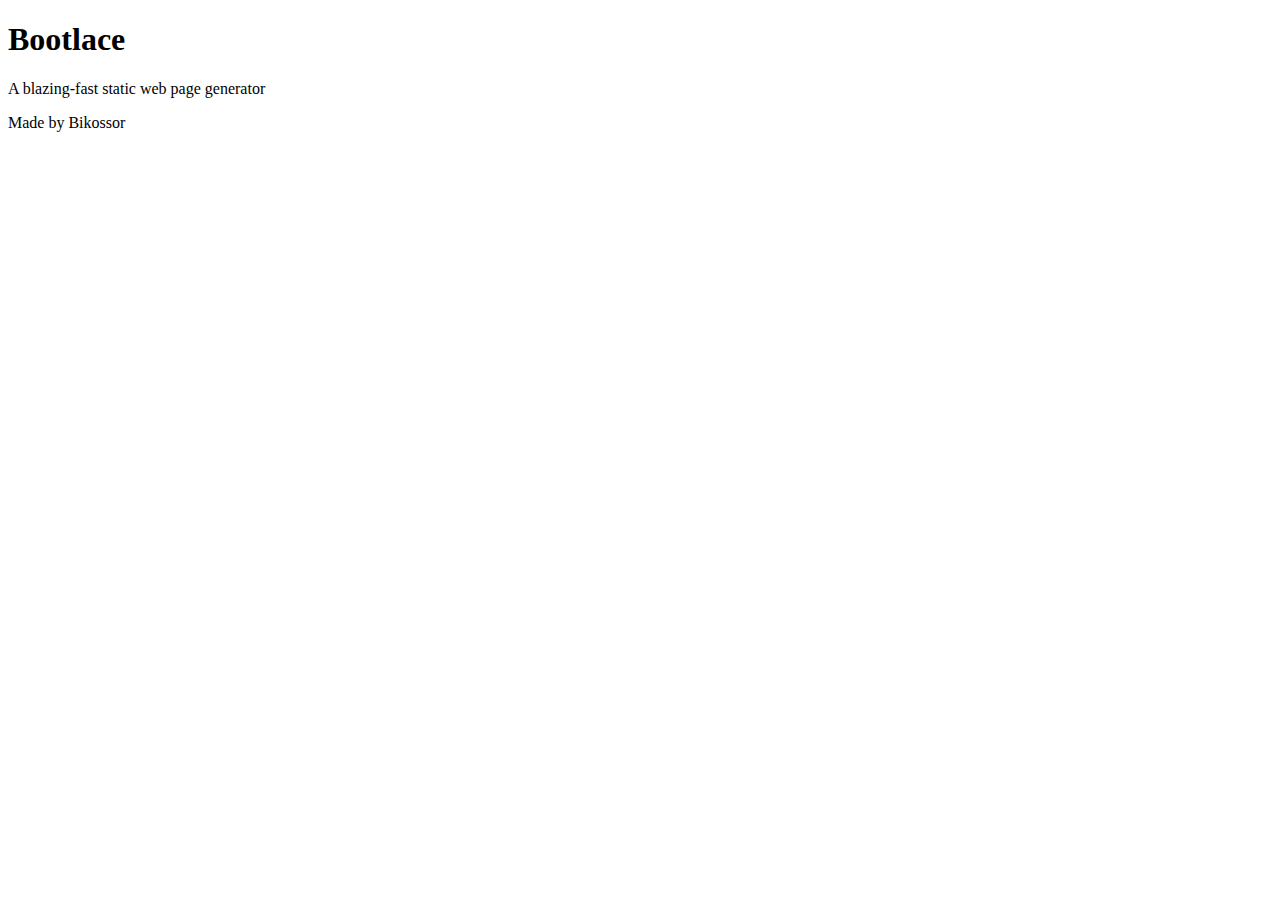
<file: docs/index.html>
<!DOCTYPE html>
<html lang="en">
<head>
    <meta charset="UTF-8">
    <meta name="viewport" content="width=device-width, initial-scale=1.0">
    <meta http-equiv="X-UA-Compatible" content="ie=edge">
    <title>Bootlace</title>
</head>
<body>
    <section id="main">
        <h1>Bootlace</h1>
        <p>A blazing-fast static web page generator</p>
        <p>Made by Bikossor</p>
    </section>    
</body>
</html>
</file>
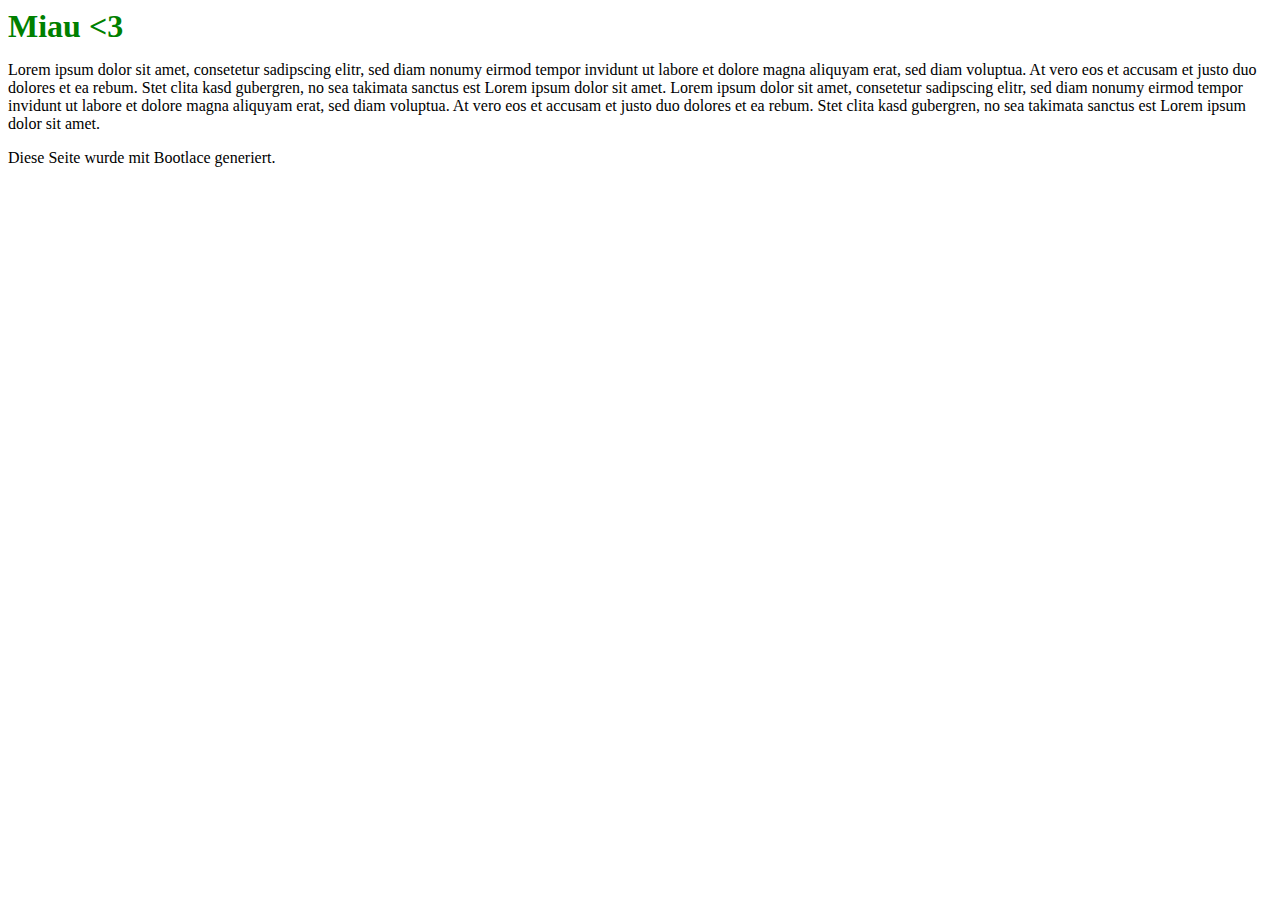
<file: Bootlace/Bootlace/public/index.html>
<!DOCTYPE html><html>	<head>		<meta charset="UTF-8">		<title>Main</title>	</head>	<body>		<h1>Miau <3</h1><p>Lorem ipsum dolor sit amet, consetetur sadipscing elitr, sed diam nonumy eirmod tempor invidunt ut labore et dolore magna aliquyam erat, sed diam voluptua. At vero eos et accusam et justo duo dolores et ea rebum. Stet clita kasd gubergren, no sea takimata sanctus est Lorem ipsum dolor sit amet. Lorem ipsum dolor sit amet, consetetur sadipscing elitr, sed diam nonumy eirmod tempor invidunt ut labore et dolore magna aliquyam erat, sed diam voluptua. At vero eos et accusam et justo duo dolores et ea rebum. Stet clita kasd gubergren, no sea takimata sanctus est Lorem ipsum dolor sit amet.</p><p>Diese Seite wurde mit Bootlace generiert.</p>		<style>h1 {color:green; padding: 0; margin: 0;}</style>		<script></script>	</body></html>
</file>
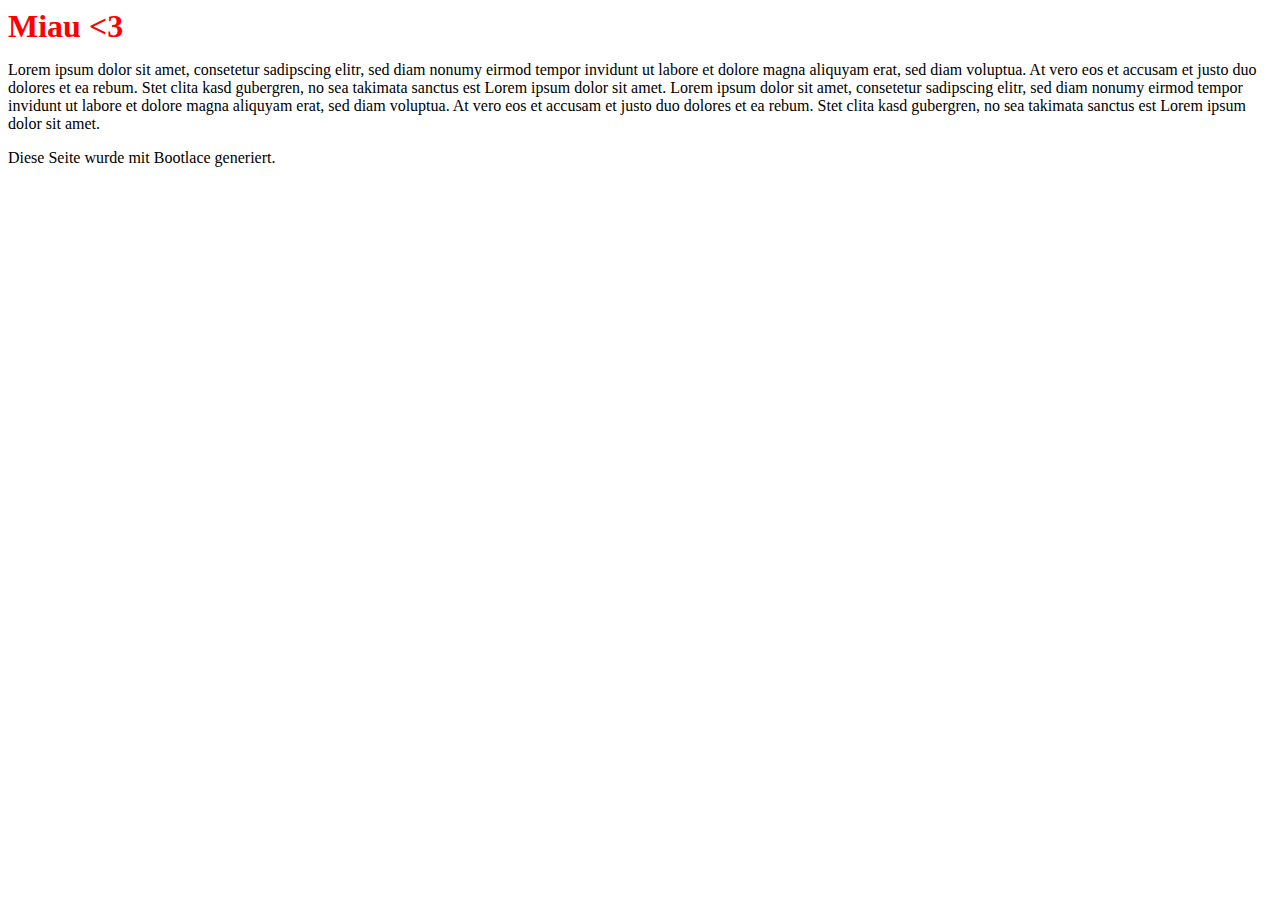
<file: Bootlace/Bootlace/public/test.html>
<!DOCTYPE html><html>	<head>		<meta charset="UTF-8">		<title>Test</title>	</head>	<body>		<h1>Miau <3</h1><p>Lorem ipsum dolor sit amet, consetetur sadipscing elitr, sed diam nonumy eirmod tempor invidunt ut labore et dolore magna aliquyam erat, sed diam voluptua. At vero eos et accusam et justo duo dolores et ea rebum. Stet clita kasd gubergren, no sea takimata sanctus est Lorem ipsum dolor sit amet. Lorem ipsum dolor sit amet, consetetur sadipscing elitr, sed diam nonumy eirmod tempor invidunt ut labore et dolore magna aliquyam erat, sed diam voluptua. At vero eos et accusam et justo duo dolores et ea rebum. Stet clita kasd gubergren, no sea takimata sanctus est Lorem ipsum dolor sit amet.</p><p>Diese Seite wurde mit Bootlace generiert.</p>		<style>h1 {color:red; padding: 0; margin: 0;}</style>		<script>alert('hi');</script>	</body></html>
</file>
